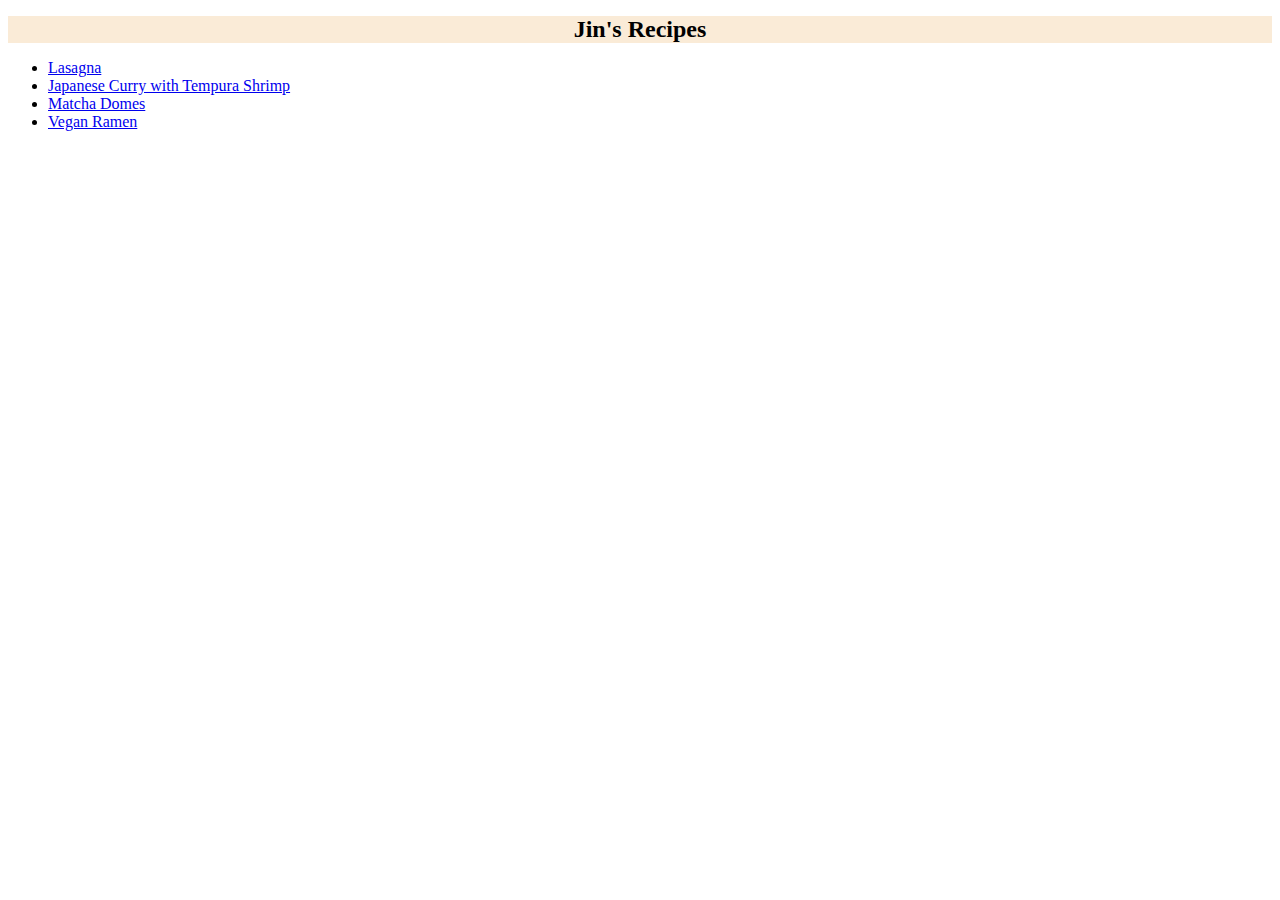
<file: index.html>
<!DOCTYPE html>
<html lang="en">
<head>
    <meta charset="UTF-8">
    <meta http-equiv="X-UA-Compatible" content="IE=edge">
    <meta name="viewport" content="width=device-width, initial-scale=1.0">
    <title>Document</title>
    <link rel="stylesheet" href="styles.css">
</head>
<body>
    <h1>Jin's Recipes</h1>
    <ul>
      <li><a href="recipes/lasagna.html">Lasagna</a></li>
      <li><a href="recipes/japanese-curry.html">Japanese Curry with Tempura Shrimp</a></li>
      <li><a href="recipes/matcha-domes.html">Matcha Domes</a></li>
      <li><a href="recipes/vegan-ramen.html">Vegan Ramen</a></li>
    </ul>
</body>
</html>
</file>
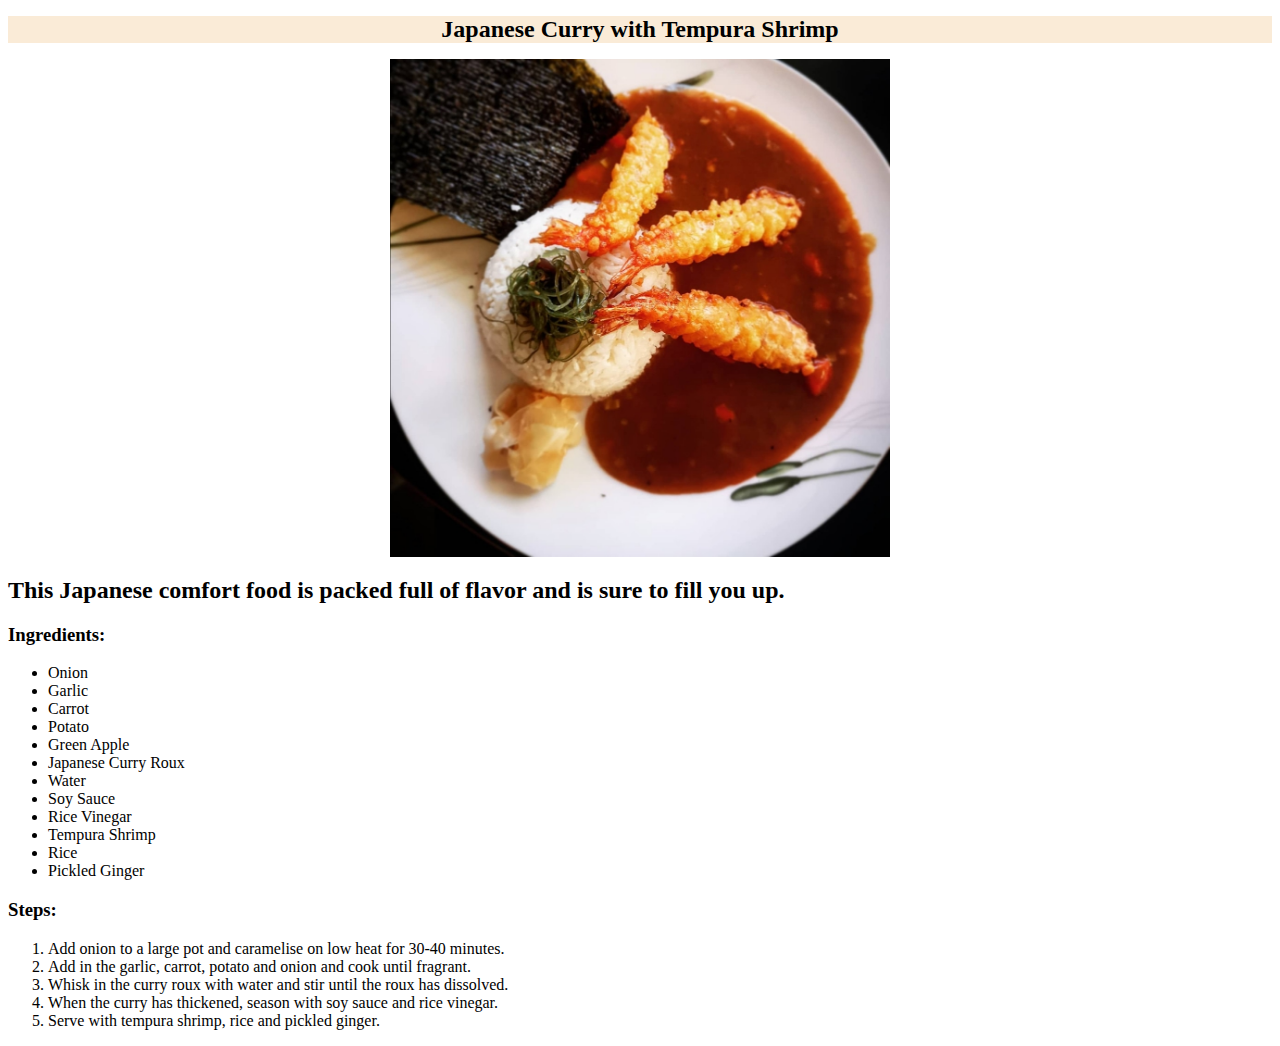
<file: recipes/japanese-curry.html>
<!DOCTYPE html>
<html lang="en">
<head>
    <meta charset="UTF-8">
    <meta http-equiv="X-UA-Compatible" content="IE=edge">
    <meta name="viewport" content="width=device-width, initial-scale=1.0">
    <title>Document</title>
    <link rel="stylesheet" href="../styles.css">
</head>
<body>
    <h1>Japanese Curry with Tempura Shrimp</h1>
    <img src="../images/japanese-curry.jpg" alt="">
    <h2>This Japanese comfort food is packed full of flavor and is sure to fill you up.</h2>
    <h3>Ingredients:</h3>
    <ul>
        <li>Onion</li>
        <li>Garlic</li>
        <li>Carrot</li>
        <li>Potato</li>
        <li>Green Apple</li>
        <li>Japanese Curry Roux</li>
        <li>Water</li>
        <li>Soy Sauce</li>
        <li>Rice Vinegar</li>
        <li>Tempura Shrimp</li>
        <li>Rice</li>
        <li>Pickled Ginger</li>
    </ul>
    <h3>Steps:</h3>
    <ol>
        <li>Add onion to a large pot and caramelise on low heat for 30-40 minutes.</li>
        <li>Add in the garlic, carrot, potato and onion and cook until fragrant.</li>
        <li>Whisk in the curry roux with water and stir until the roux has dissolved.</li>
        <li>When the curry has thickened, season with soy sauce and rice vinegar.</li>
        <li>Serve with tempura shrimp, rice and pickled ginger.</li>
    </ol>
</body>
</html>
</file>
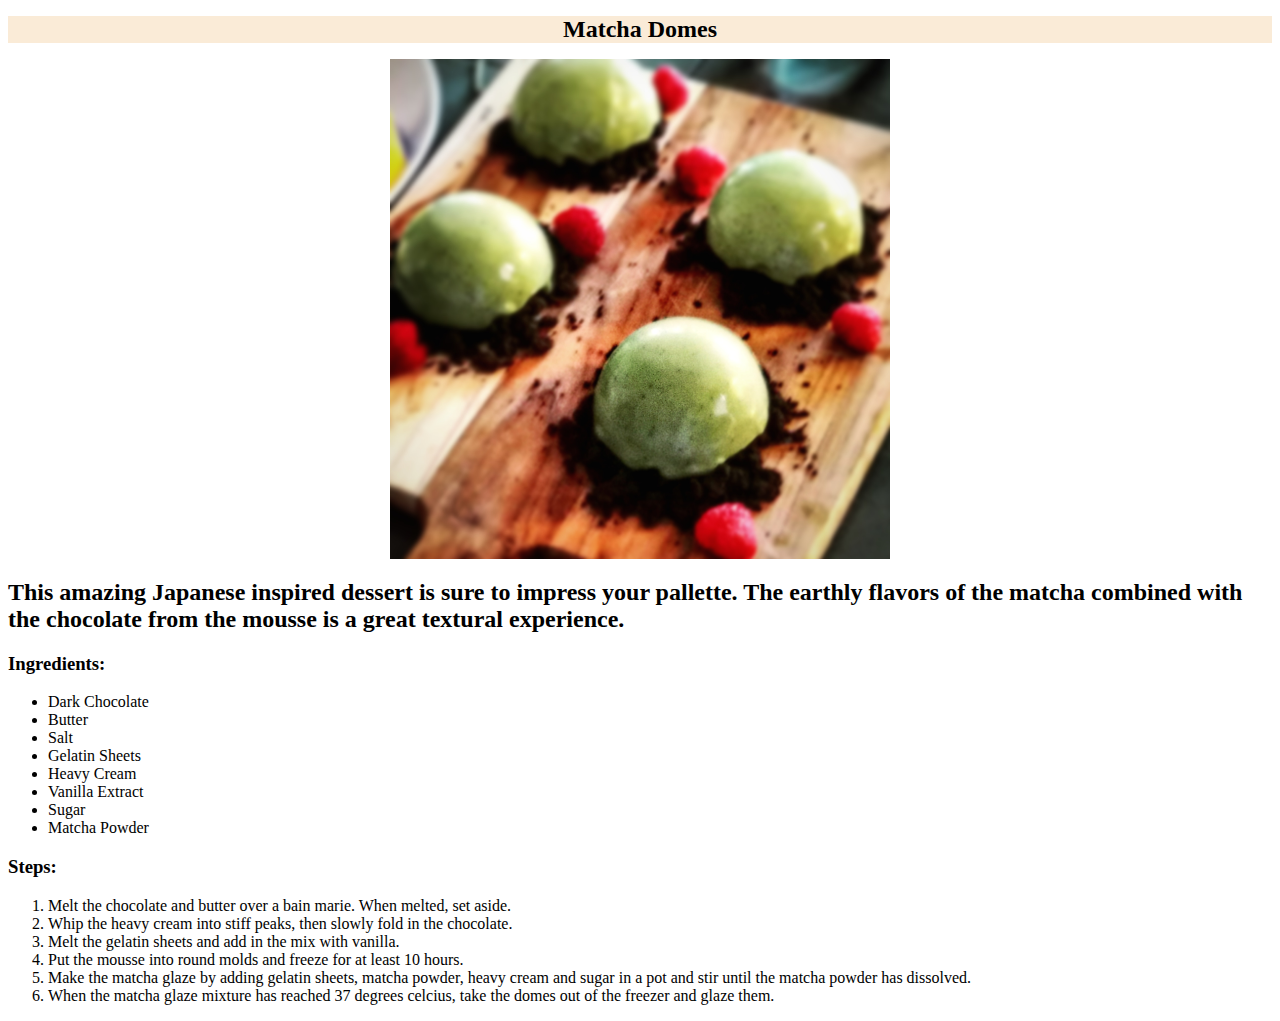
<file: recipes/matcha-domes.html>
<!DOCTYPE html>
<html lang="en">
<head>
    <meta charset="UTF-8">
    <meta http-equiv="X-UA-Compatible" content="IE=edge">
    <meta name="viewport" content="width=device-width, initial-scale=1.0">
    <title>Document</title>
    <link rel="stylesheet" href="../styles.css">
</head>
<body>
    <h1>Matcha Domes</h1>
    <img src="../images/matcha-domes.jpg" alt="">
    <h2>This amazing Japanese inspired dessert is sure to impress your pallette. The earthly flavors of the matcha combined with the chocolate from the mousse is a great textural experience.</h2>
    <h3>Ingredients:</h3>
    <ul>
        <li>Dark Chocolate</li>
        <li>Butter</li>
        <li>Salt</li>
        <li>Gelatin Sheets</li>
        <li>Heavy Cream</li>
        <li>Vanilla Extract</li>
        <li>Sugar</li>
        <li>Matcha Powder</li>
    </ul>
    <h3>Steps:</h3>
    <ol>
        <li>Melt the chocolate and butter over a bain marie. When melted, set aside.</li>
        <li>Whip the heavy cream into stiff peaks, then slowly fold in the chocolate.</li>
        <li>Melt the gelatin sheets and add in the mix with vanilla.</li>
        <li>Put the mousse into round molds and freeze for at least 10 hours.</li>
        <li>Make the matcha glaze by adding gelatin sheets, matcha powder, heavy cream and sugar in a pot and stir until the matcha powder has dissolved.</li>
        <li>When the matcha glaze mixture has reached 37 degrees celcius, take the domes out of the freezer and glaze them.</li>
    </ol>
</body>
</html>
</file>
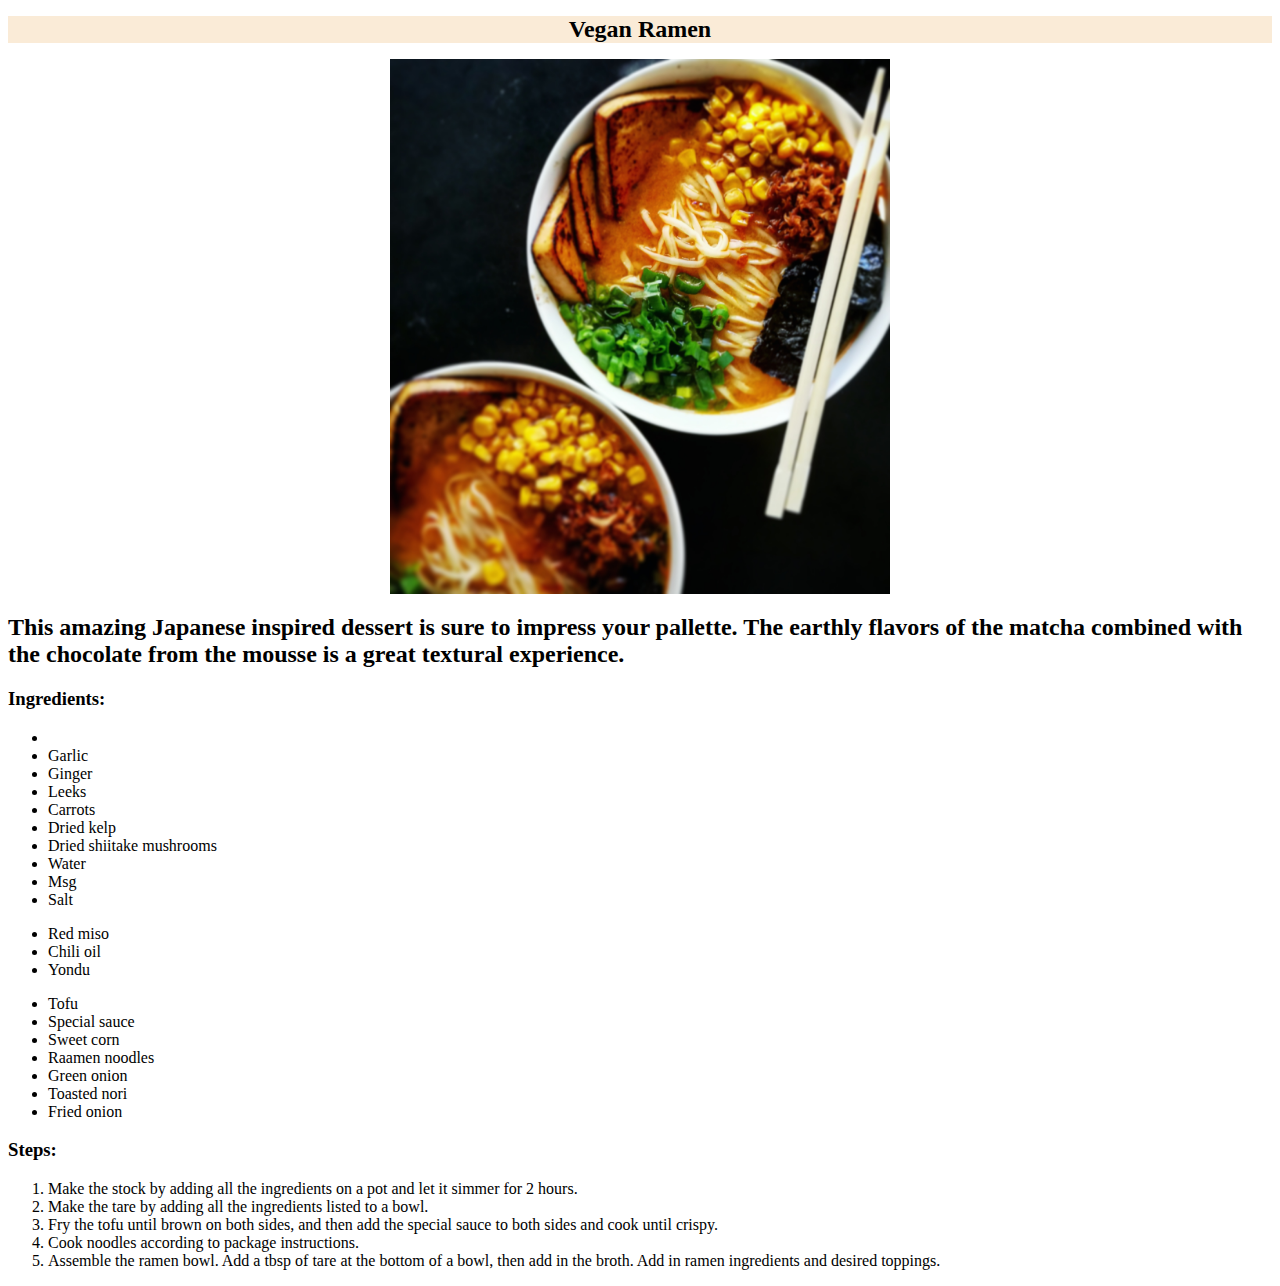
<file: recipes/vegan-ramen.html>
<!DOCTYPE html>
<html lang="en">
<head>
    <meta charset="UTF-8">
    <meta http-equiv="X-UA-Compatible" content="IE=edge">
    <meta name="viewport" content="width=device-width, initial-scale=1.0">
    <title>Document</title>
    <link rel="stylesheet" href="../styles.css">
</head>
<body>
    <h1>Vegan Ramen</h1>
    <img src="../images/vegan-ramen.jpg" alt="">
    <h2>This amazing Japanese inspired dessert is sure to impress your pallette. The earthly flavors of the matcha combined with the chocolate from the mousse is a great textural experience.</h2>
    <h3>Ingredients:</h3>
    <ul>
        <li></li>
        <li>Garlic</li>
        <li>Ginger</li>
        <li>Leeks</li>
        <li>Carrots</li>
        <li>Dried kelp</li>
        <li>Dried shiitake mushrooms</li>
        <li>Water</li>
        <li>Msg</li>
        <li>Salt</li>
    </ul>
    <ul>
        <li>Red miso</li>
        <li>Chili oil</li>
        <li>Yondu</li>
    </ul>
    <ul>
        <li>Tofu</li>
        <li>Special sauce</li>
        <li>Sweet corn</li>
        <li>Raamen noodles</li>
        <li>Green onion</li>
        <li>Toasted nori</li>
        <li>Fried onion</li>

    </ul>
    <h3>Steps:</h3>
    <ol>
        <li>Make the stock by adding all the ingredients on a pot and let it simmer for 2 hours.</li>
        <li>Make the tare by adding all the ingredients listed to a bowl.</li>
        <li>Fry the tofu until brown on both sides, and then add the special sauce to both sides and cook until crispy.</li>
        <li>Cook noodles according to package instructions.</li>
        <li>Assemble the ramen bowl. Add a tbsp of tare at the bottom of a bowl, then add in the broth. Add in ramen ingredients and desired toppings.</li>
    </ol>
</body>
</html>
</file>
<file: styles.css>
h1 {
    text-align: center;
    background-color: antiquewhite;
    font-size: 24px;
    font-weight: 600;
}

img {
    display: block;
    height: auto;
    width: 500px;
    margin-left: auto;
    margin-right: auto;
}
</file>
